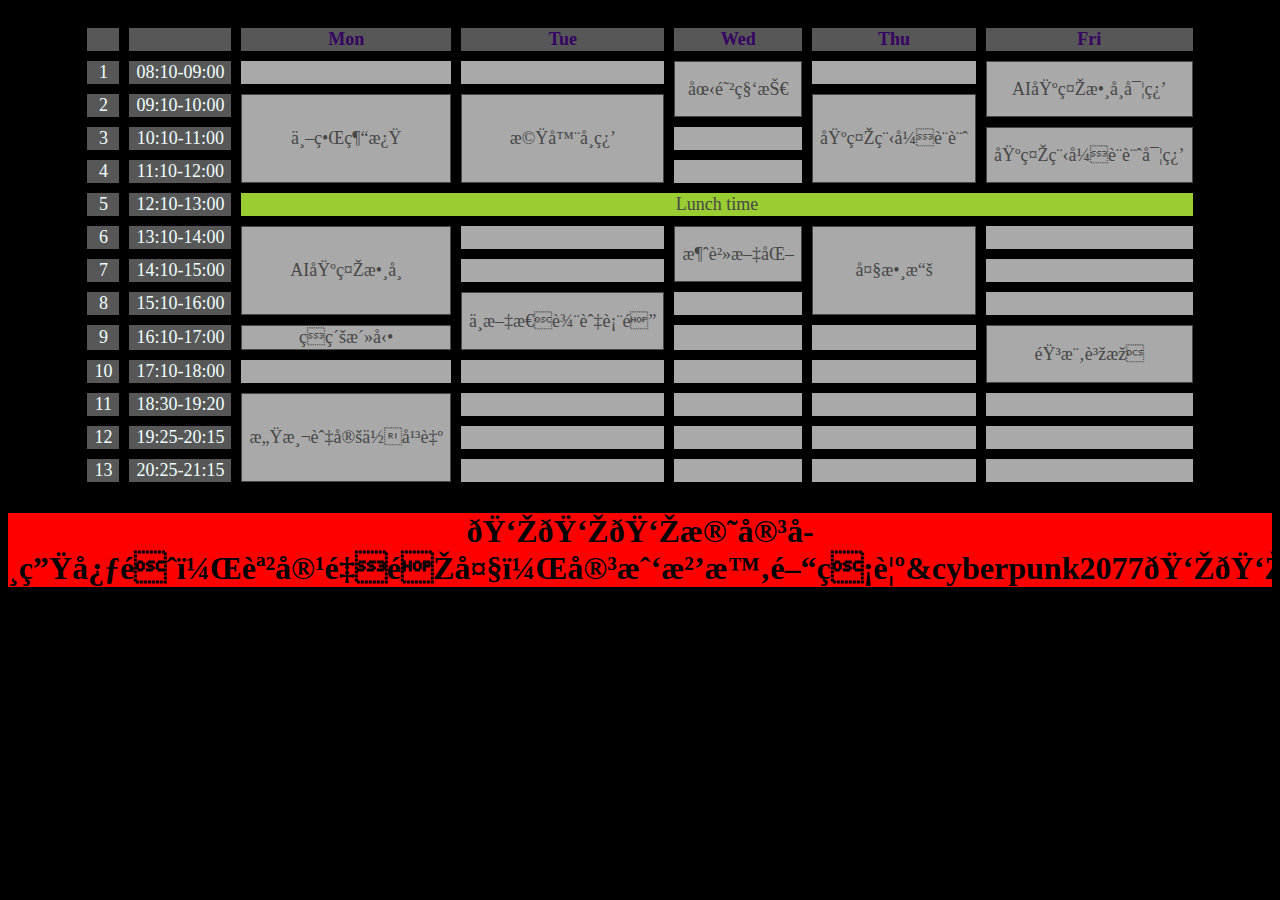
<file: class.html>
<!DOCTYPE html>
<html lang="en">
<head>
    <link rel="stylesheet" href="1.css">
    <script src="https://cdn.jsdelivr.net/npm/bootstrap@5.0.2/dist/js/bootstrap.bundle.min.js" integrity="sha384-MrcW6ZMFYlzcLA8Nl+NtUVF0sA7MsXsP1UyJoMp4YLEuNSfAP+JcXn/tWtIaxVXM" crossorigin="anonymous"></script>
    <link href="https://cdn.jsdelivr.net/npm/bootstrap@5.0.2/dist/css/bootstrap.min.css" rel="stylesheet" integrity="sha384-EVSTQN3/azprG1Anm3QDgpJLIm9Nao0Yz1ztcQTwFspd3yD65VohhpuuCOmLASjC" crossorigin="anonymous">
    <meta http-equiv="X-UA-Compatible" content="text/html ; charset=UTF-8">
    <meta name="viewport" content="width=device-width, initial-scale=1.0">
</head>
<body style="background-color: black;">
    <table class="nav_text">
        <tr>
            <th class="tt_td_time"></th>
            <th class="tt_td_time"></th>
            <th class="tt_td_week">Mon</th>
            <th class="tt_td_week">Tue</th>
            <th class="tt_td_week">Wed</th>
            <th class="tt_td_week">Thu</th>
            <th class="tt_td_week">Fri</th>

        </tr>
        <tr>
            <td class="tt_td_time">1</td>
            <td class="tt_td_time">08:10-09:00</td>
            <td class="tt_td"></td>
            <td class="tt_td"></td>
            <td class="tt_td_lesson" rowspan="2">國防科技</td>
            <td class="tt_td"></td>
            <td class="tt_td_lesson" rowspan="2">AI基礎數學實習</td>
        </tr>
        <tr>
            <td class="tt_td_time">2</td>
            <td class="tt_td_time">09:10-10:00</td>
            <td class="tt_td_lesson" rowspan="3">世界經濟</td>
            <td class="tt_td_lesson" rowspan="3">機器學習</td>
            <td class="tt_td_lesson" rowspan="3">基礎程式設計</td>
        </tr> 
        <tr>
            <td class="tt_td_time">3</td>
            <td class="tt_td_time">10:10-11:00</td>
            <td class="tt_td"></td>
        
            <td class="tt_td_lesson" rowspan="2">基礎程式設計實習</td>
        </tr>
        <tr>
            <td class="tt_td_time">4</td>
            <td class="tt_td_time">11:10-12:00</td>
            <td class="tt_td"></td>
        </tr>
        <tr>
            <td class="tt_td_time">5</td>
            <td class="tt_td_time">12:10-13:00</td>
            <td class="tt_td" colspan="7" style="background-color: yellowgreen;">Lunch time</td>
        </tr>
        <tr>
            <td class="tt_td_time">6</td>
            <td class="tt_td_time">13:10-14:00</td>
            <td class="tt_td_lesson" rowspan="3">AI基礎數學</td>
            <td class="tt_td"></td>
            <td class="tt_td_lesson" rowspan="2">消費文化</td>
            <td class="tt_td_lesson" rowspan="3">大數據</td>
            <td class="tt_td"></td>
        </tr>
        <tr>
            <td class="tt_td_time">7</td>
            <td class="tt_td_time">14:10-15:00</td>
            <td class="tt_td"></td>
            <td class="tt_td"></td>
        </tr>
        <tr>
            <td class="tt_td_time">8</td>
            <td class="tt_td_time">15:10-16:00</td>
            <td class="tt_td_lesson" rowspan="2">中文思辨與表達</td>
            <td class="tt_td"></td>
            <td class="tt_td"></td>
        </tr>
        <tr>
            <td class="tt_td_time">9</td>
            <td class="tt_td_time">16:10-17:00</td>
            <td class="tt_td_lesson" rowspan="1">班級活動</td>
            <td class="tt_td"></td>
            <td class="tt_td"></td>
            <td class="tt_td_lesson" rowspan="2">音樂賞析</td>
        </tr>
        <tr>
            <td class="tt_td_time">10</td>
            <td class="tt_td_time">17:10-18:00</td>
            <td class="tt_td"></td>
            <td class="tt_td"></td>
            <td class="tt_td"></td>
            <td class="tt_td"></td>
        </tr>
        <tr>
            <td class="tt_td_time">11</td>
            <td class="tt_td_time">18:30-19:20</td>
            <td class="tt_td_lesson" rowspan="3">感測與定位平臺</td>
            <td class="tt_td"></td>
            <td class="tt_td"></td>
            <td class="tt_td"></td>
            <td class="tt_td"></td>
        </tr>
        <tr>
            <td class="tt_td_time">12</td>
            <td class="tt_td_time">19:25-20:15</td>
            <td class="tt_td"></td>
            <td class="tt_td"></td>
            <td class="tt_td"></td>
            <td class="tt_td"></td>
        </tr>
        <tr>
            <td class="tt_td_time">13</td>
            <td class="tt_td_time">20:25-21:15</td>
            <td class="tt_td"></td>
            <td class="tt_td"></td>
            <td class="tt_td"></td>
            <td class="tt_td"></td>
        </tr>
    </table>
    <h1 style="background-color: red;text-align: center;">👎👎👎殘害學生心靈，課容量過大，害我沒時間睡覺&cyberpunk2077👎👎👎</h1>
</body>
</html>
</file>
<file: 1.css>
.my-link {
    position: relative;
    display: flex;
    }

header {
    background-color:black;
    color:white;
    text-align:center;
    padding:5px;
    }

nav {
    line-height:30px;
    background-color:#eeeeee;
    height:300px;
    width:100px;
    float:left;
    padding:5px; 
    }

.container {
    display: flex;
    flex-direction: row;
    justify-content:space-between; 
    align-items: center;
    }

.image {
    max-width: 50%;
    }

.left {
    order: 1;
    }

.right {
    order: 2;
    }

.text {
    flex: 1;
    text-align: center;
    }

.nav_text {
    font-size: large;
    color: #474747;
}

.tt_td {
    text-align:  center;
    padding-left: 7px;
    padding-right: 7px;
    background-color: darkgray;
}

.tt_td_lesson {
    text-align:  center;
    border: 1px solid;
    padding-left: 7px;
    padding-right: 7px;
    background-color: darkgray;
}

.tt_td_time {
    text-align:  center;
    padding-left: 7px;
    padding-right: 7px;
    background-color: rgb(87, 87, 87);
    color: azure;
}

.tt_td_week {
    text-align:  center;
    padding-left: 7px;
    padding-right: 7px;
    background-color: rgb(87, 87, 87);
    color: rgb(53, 3, 97);
}

table {
    border: 0px solid black;
    margin: 1em auto;
    border-spacing: 10px;
    text-align: center;
}
</file>
